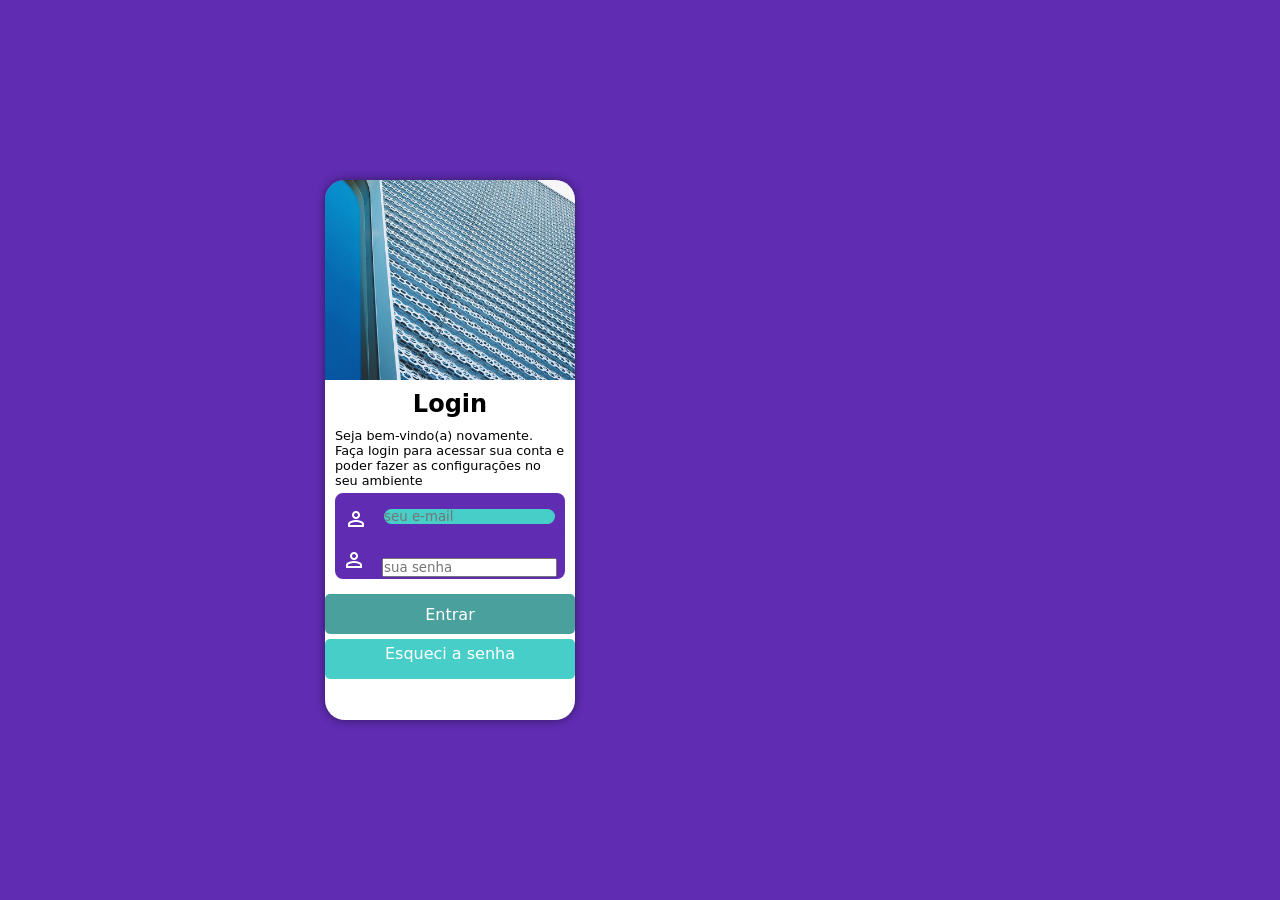
<file: index.html>
<!DOCTYPE html>
<html lang="pt-br">
<head>
    <meta charset="UTF-8">
    <meta name="viewport" content="width=device-width, initial-scale=1.0">
    <title> Login</title>
    <link rel="stylesheet" href="https://fonts.googleapis.com/css2?family=Material+Symbols+Outlined:opsz,wght,FILL,GRAD@24,400,0,0&icon_names=person" />
    <link rel="stylesheet" href="estilos/style.css">
    <link rel="stylesheet" href="estilos/midea-query.css">
</head>
<body>
    
        <main>

            <section id="login">

                <div id="imagem">
                


                </div>

                <div id="formulario" >
                    <h1>Login</h1>
                    <p>Seja bem-vindo(a) novamente. Faça login para acessar sua conta e poder fazer as configurações no seu ambiente</p>

                    <form action="login.php" method="post" autocomplete="on" class="campo">
                        

                        <div class="campo">
                            <span class="material-symbols-outlined">
        person
        </span>
            <input type="email" name="login" id="ilogin" placeholder="seu e-mail" autocomplete="email" required maxlength="30">
                                <label for="ilogin">login</label>
                            

                        </div>

        
                        <span class="material-symbols-outlined">
        person
        </span>
                    
                    <input type="password" name="senha" id="isenha" placeholder="sua senha" autocomplete="current-password" required maxlength="8">
                    <label for="isenha">senha</label>
                            
                        </div>
                        <input type="submit" value="Entrar" id="entrar">
                        <a href="esqueci.html" class="botao">Esqueci a senha</a>



                    </form>

                </div>




            </section>



        </main>

</body>
</html>
</file>
<file: estilos/style.css>
@charset "UTF-8";

/*

paleta de cores
verde:#49a09d
lilas:#5f2cb2



*/

*{
    font-family: system-ui, -apple-system, BlinkMacSystemFont, 'Segoe UI', Roboto, Oxygen, Ubuntu, Cantarell, 'Open Sans', 'Helvetica Neue', sans-serif;
    padding: 0px;
    margin: 0px;
    box-sizing: border-box;

}

body ,html{
 
    background-color:#5f2cb2 ;
    height: 100vh;
    width: 100vh;

}

main {
    position: relative;
    height: 100vh;
    width: 100vh;


}

section#login{
    position: absolute;
     top: 50%;
     left: 50%;
    background-color: white;
    width: 250px;
    height: 540px;
    border-radius: 20px;
    overflow: hidden;
    box-shadow: 0px 0px 10px rgba(0, 0, 0, 0.473);
    transition: width .3s, heigt .3s;
    transition-timing-function: ease;
      transform: translate(-50%, -50%);



}

section#login > div#imagem{
    display: block;
    background:#5f2cb2  url(../images/metal.jpg);
    background-size: cover;
    background-repeat: no-repeat;
    height: 200px;
    background-position: left bottom;

}

section#login > div#formulario{
    display: block;
    padding: 10px;

}

div#formulario>h1{
    text-align: center;
    margin-bottom: 10px;
}

div#formulario>p{
    font-size: 0.8em;
   

}

form label{
display: none;

}

span{
    color: white;
    width: 40px;
    font-size: 2em;
    padding: 5px;
}


div.campo > input{
    background-color:#48cec9;
    font-family: 1em;
    width: calc(100%-44);
    height: 100%;
    border: 0px;
    border-radius: 8px;
    transform: translateY(-10px);

    

}

.campo > input:focus-within{
    background-color: white;
    
}

.campo{
 background-color : #5f2cb2;
 border: 2px solid #5f2cb2;
 display: block;
 width: 100%;
 height: 100%;
 border-radius: 8px;
 margin: 5px 0px;
 
 

}
   #entrar{
    display: block;
    font-size: 1em;
    width: 100%;
    height: 40px;
    background-color: #49a09d;
    color: white;
    border: none;
    border-radius: 5px;
    cursor: pointer;
    
}

#entrar:hover{
    background-color:#2b5c5a ;
}
.botao{
    display: block;
    text-align: center;
    font-size: 1em;
    width: 100%;
    height: 40px;
    background-color:#48cec9;;
    border: 1px soloid #49a09d;
    color:white;
    border-radius: 5px;
    text-decoration: none;
    padding-top: 5px;
    margin-top: 5px;
}
.botao:hover{
    background-color: #1e6360;;

}
</file>
<file: estilos/midea-query.css>
@charset "UTF-8";


@media screen and (min-width:768px) and (max-width:992) {
     body{
        
        background-image: linear-gradient(to top, #49a09d,#5f2cb2);


    }
    section#login {
        width: 80vh;
        
    }

    section#login > div#imagem{
        float: left;
        width: 30%;
        height: 100%;
    }
    section#login > div#formulario{
        float: right;
        width: 70%;

    }
        
}

@media screen and (min-width:992) {
         body{
        
        background-image: linear-gradient(to top, #49a09d,#5f2cb2);


    }
   
      section#login {
        width: 500px;
        
    }
       section#login > div#imagem{
        float: left;
        width: 50%;
        height: 100%;
    }

      section#login > div#formulario{
        float: right;
        width: 50%;

    }
    div#formulario> h1{
    font-size: 2em;



}
div#formulario>p{
    font-size: 1.2em;
    margin: 20px 0px;


}
    
}
</file>
